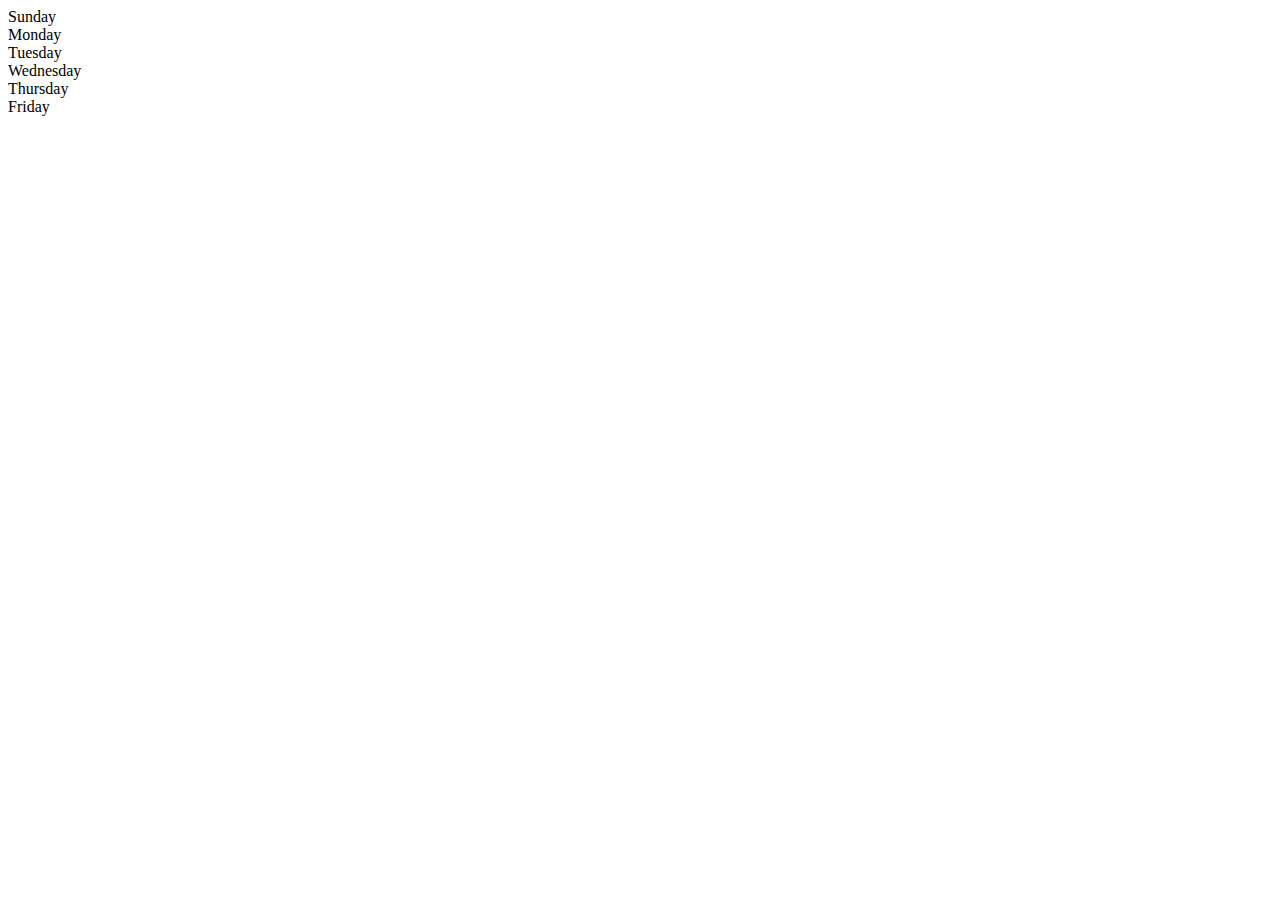
<file: Dom_06/index.html>
<!DOCTYPE html>
<html>
    <head>
        <title>Document Object Language</title>
        <style>
            .bg-black{
                background-color: #212121;
                color:hsl(0, 0%, 100%); 
            }
        </style>
    </head>
    <body>
        <div class="parent">
            <div class="days">Sunday</div>
            <div class="days">Monday</div>
            <div class="days">Tuesday</div>
            <div class="days">Wednesday</div>
            <div class="days">Thursday</div>
            <div class="days">Friday</div> 
        </div>
    </body>
    <script>
        const parent = document.querySelector('.parent')
        console.log(parent);
        console.log(parent.children);

    </script>
</html>
</file>
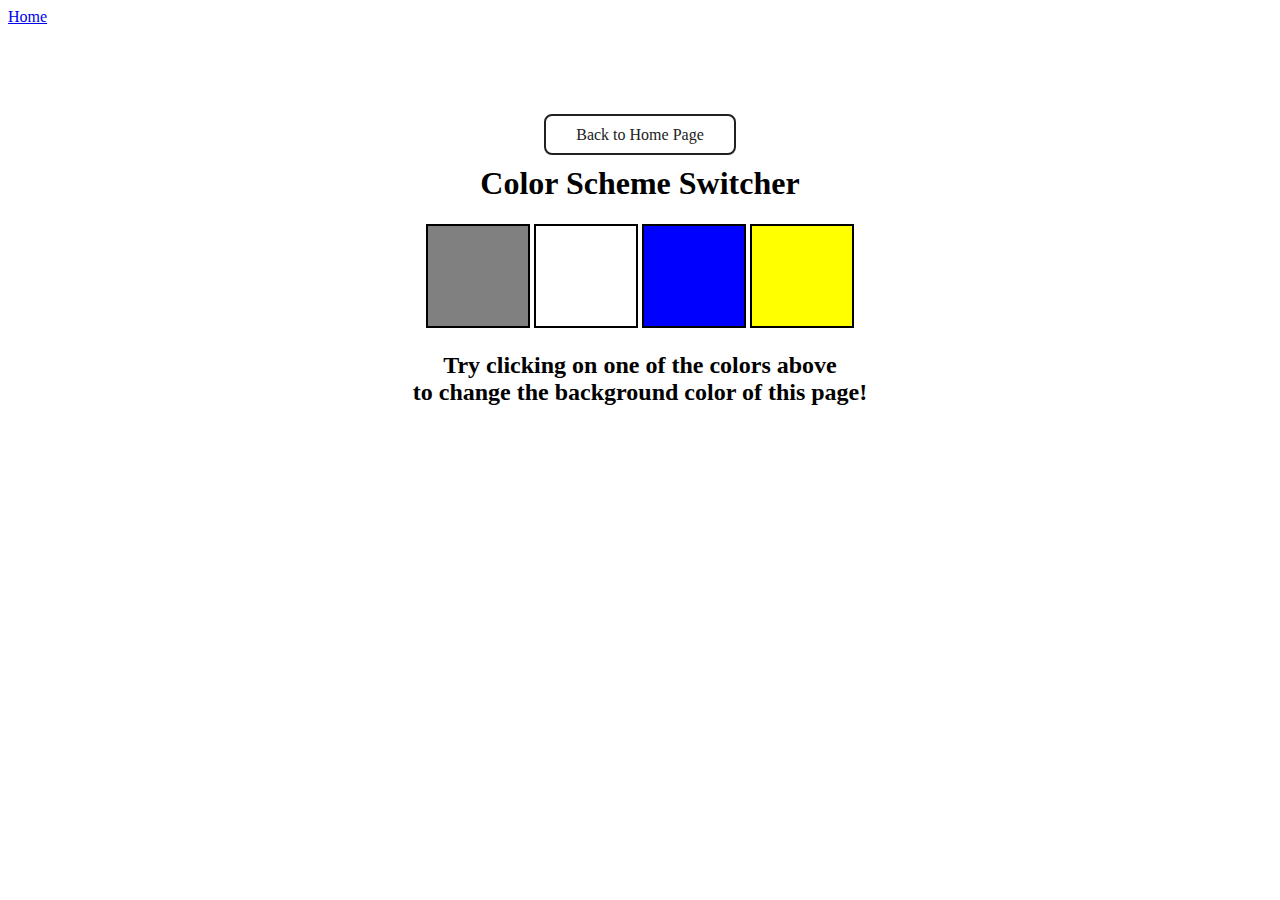
<file: project_01/index.html>
<!DOCTYPE html>
<html lang="en">
  <head>
    <link rel="stylesheet" href="style.css" />
    
    <title>JavaScript Background Color Switcher</title>
  </head>
  <body>
    <nav>
      <a href="/" aria-current="page">Home</a>
      
    </nav>
    <div class="canvas">
      <a
        style="
          background-color: #fff;
          padding: 10px 30px;
          border-radius: 8px;
          color: #212121;
          text-decoration: none;
          border: 2px solid #212121;
        "
        href="../index.html"
        >Back to Home Page</a
      > 
      <h1>Color Scheme Switcher</h1>
      <span class="button" id="grey"></span>
      <span class="button" id="white"></span>
      <span class="button" id="blue"></span>
      <span class="button" id="yellow"></span>
      <h2>
        Try clicking on one of the colors above
        <span>to change the background color of this page!</span>
      </h2>
    </div>
    <script src="logic.js"></script>
  </body>
</html>
</file>
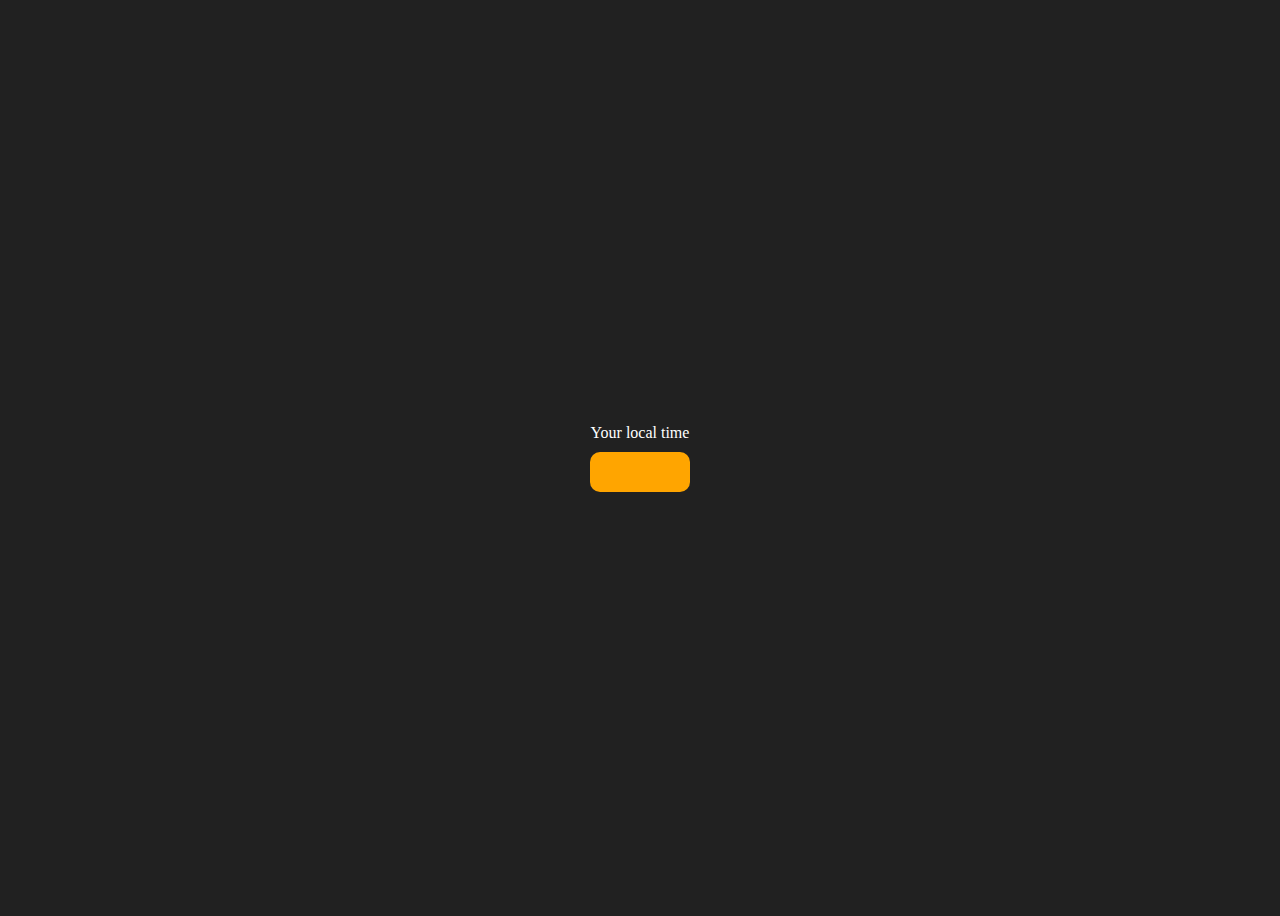
<file: project_03/index.html>
<!DOCTYPE html>
<html lang="en">
  <head>
    <!-- <link rel="stylesheet" type="text/css" href="../styles.css" /> -->
    <title>Your Local Time</title>
    <style>
      body {
        background-color: #212121;
        color: #fff;
      }
      .center {
        display: flex;
        height: 100vh;
        justify-content: center;
        align-items: center;
        flex-direction: column;
      }
      #clock {
        font-size: 40px;
        background-color: orange;
        padding: 20px 50px;
        margin-top: 10px;
        border-radius: 10px;
      }
    </style>
  </head>
  <body>
    
    <div class="center">
      <div id="banner"><span>Your local time</span></div>
      <div id="clock"></div>
    </div>
    <script src="logic.js"></script>
  </body>
</html>
</file>
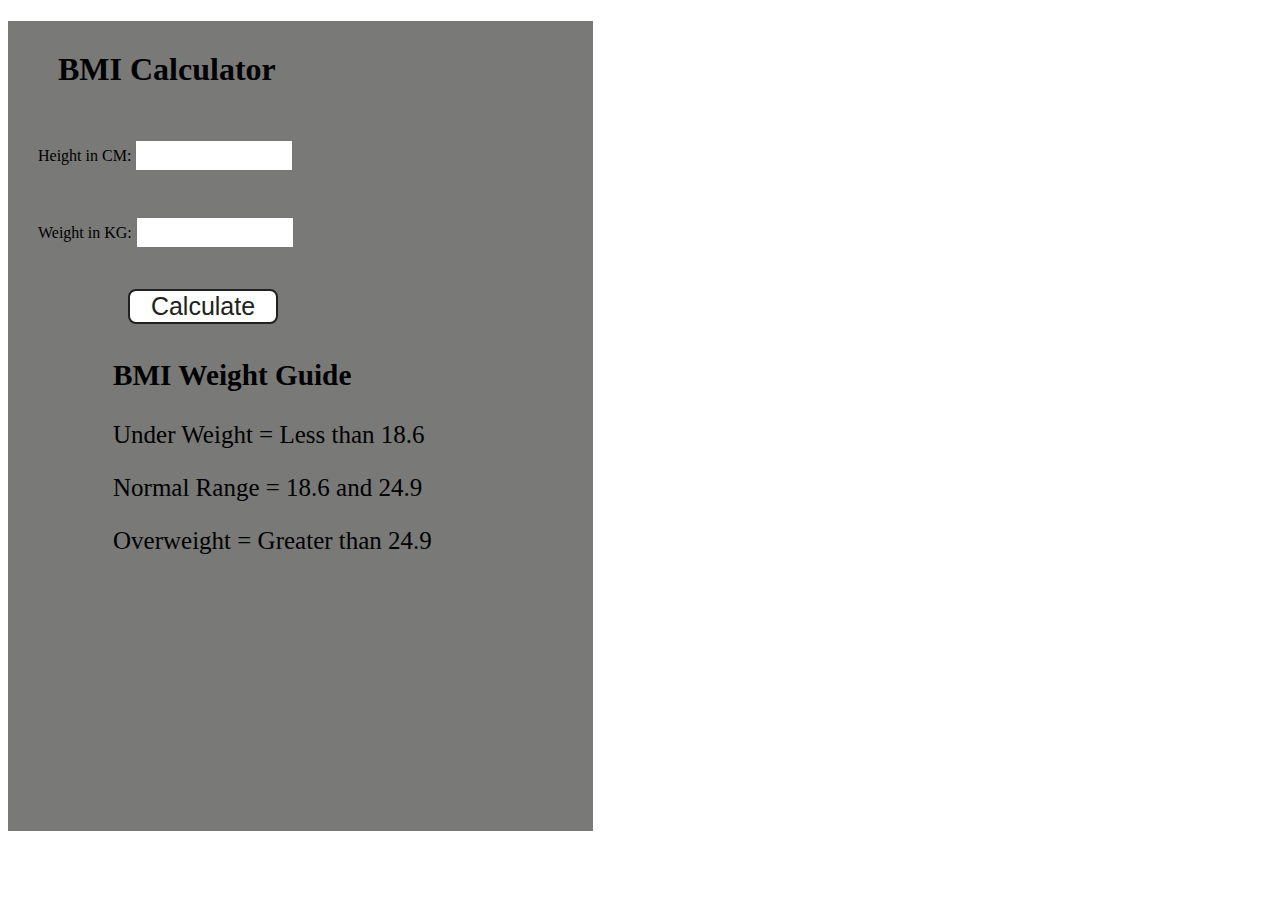
<file: Project_02/structure.html>
<!DOCTYPE html>
<html lang="en">
  <head>
    <link rel="stylesheet" href="style.css" />
    <title>BMI Calculator</title>
  </head>
  <body>
    </nav> 
    <div class="container">
      <h1>BMI Calculator</h1>
      <form>
        <p><label>Height in CM: </label><input type="text" id="height" /></p>
        <p><label>Weight in KG: </label><input type="text" id="weight" /></p>
        <button>Calculate</button>
        <div id="results"></div>
        <div id="weight-guide">
          <h3>BMI Weight Guide</h3>
          <p>Under Weight = Less than 18.6</p>
          <p>Normal Range = 18.6 and 24.9</p>
          <p>Overweight = Greater than 24.9</p>
        </div>
      </form>
    </div>
  </body>
  <script src="logic.js"></script>
</html>
</file>
<file: project_01/style.css>
html {
    margin: 0;
  }
  
  span {
    display: block;
  }
  .canvas {
    margin: 100px auto 100px;
    width: 80%;
    text-align: center;
  }
  
  .button {
    width: 100px;
    height: 100px;
    border: solid black 2px;
    display: inline-block;
  }
  
  #grey {
    background: grey;
  }
  
  #white {
    background: white;
  }
  #blue {
    background: blue;
  }
  #yellow {
    background: yellow;
  }
</file>
<file: Project_02/style.css>
.container{
    width: 555px;
    height: 810px;

    background-color: #797978;
    padding-left: 30px;
}

#height,
#weight {
    width: 150px;
    height: 25px;
    margin-top: 30px;
    font-size: 15px;
}

#weight-guide{
    margin-left: 75px;
    margin-top: 35px;
    font-size: 25px;
}

#results {
    font-size: 40px;
    margin-left:90px;
    margin-top:20px;
    color: rgb(241,241,241);
}

button {
    width: 150px;
    height: 35px;
    margin-left: 90px;
    margin-top: 25px;
    background-color: #fff;
    padding: 1px 20px;
    border-radius: 8px;
    color: #212121;
    text-decoration: none;
    border: 2px solid #212121;
    font-size: 25px;
}

h1{
    padding-left: 20px;
    padding-top: 30px;
}
</file>
